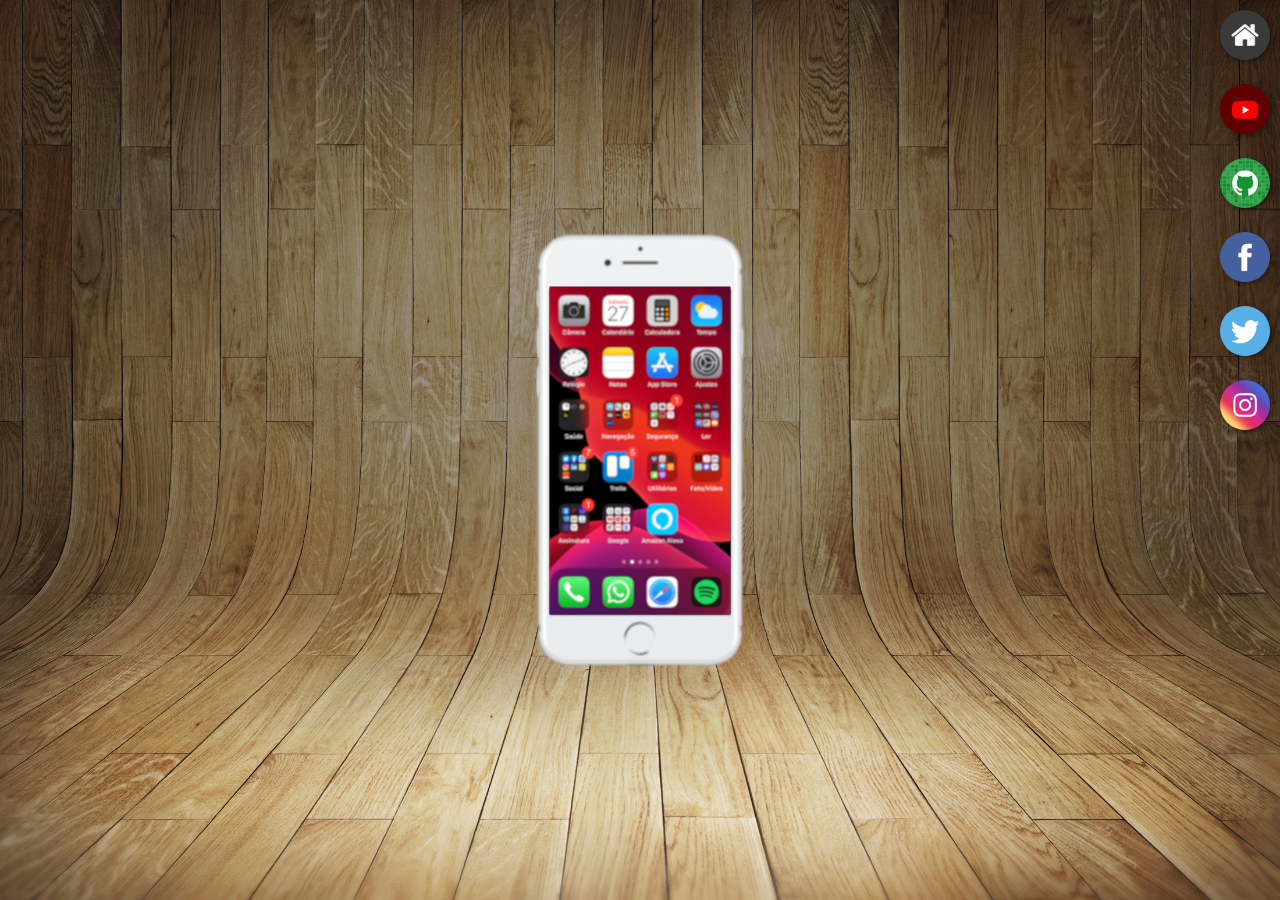
<file: index.html>
<!DOCTYPE html>
<html lang="pt-br">
<head>
    <meta charset="UTF-8">
    <meta name="viewport" content="width=device-width, initial-scale=1.0">
    <link rel="stylesheet" href="estilo/style.css">
    <link rel="shortcut icon" href="imagens/favicon.ico" type="image/x-icon">
    <title>Projeto Social</title>
</head>
<body>
    <main>
        <section id="telefone"> 
                <iframe src="home.html" frameborder="0" name="tela" id="tela">
                    <p>Seu dispositivo nao e compativel com este recurso</p>
                </iframe>
        </section>
        <section id="redes-sociais">
            <a href="#" target="tela">
                <img src="imagens/logo-home.jpg" alt="home">
            </a> <br>
            <a href="#" target="tela">
                <img src="imagens/logo-youtube.jpg" alt="youtube">
            </a> <br>
            <a href="#" target="tela">
                <img src="imagens/logo-github.jpg" alt="github">
            </a> <br>
            <a href="#" target="tela">
                <img src="imagens/logo-facebook.jpg" alt="facebook">
            </a> <br>
            <a href="#" target="tela">
                <img src="imagens/logo-twitter.jpg" alt="twitter">
            </a> <br>
            <a href="#" target="tela">
                <img src="imagens/logo-instagram.jpg
                " alt="instagram">
            </a> <br>
        </section>
    </main>
</body>
</html>
</file>
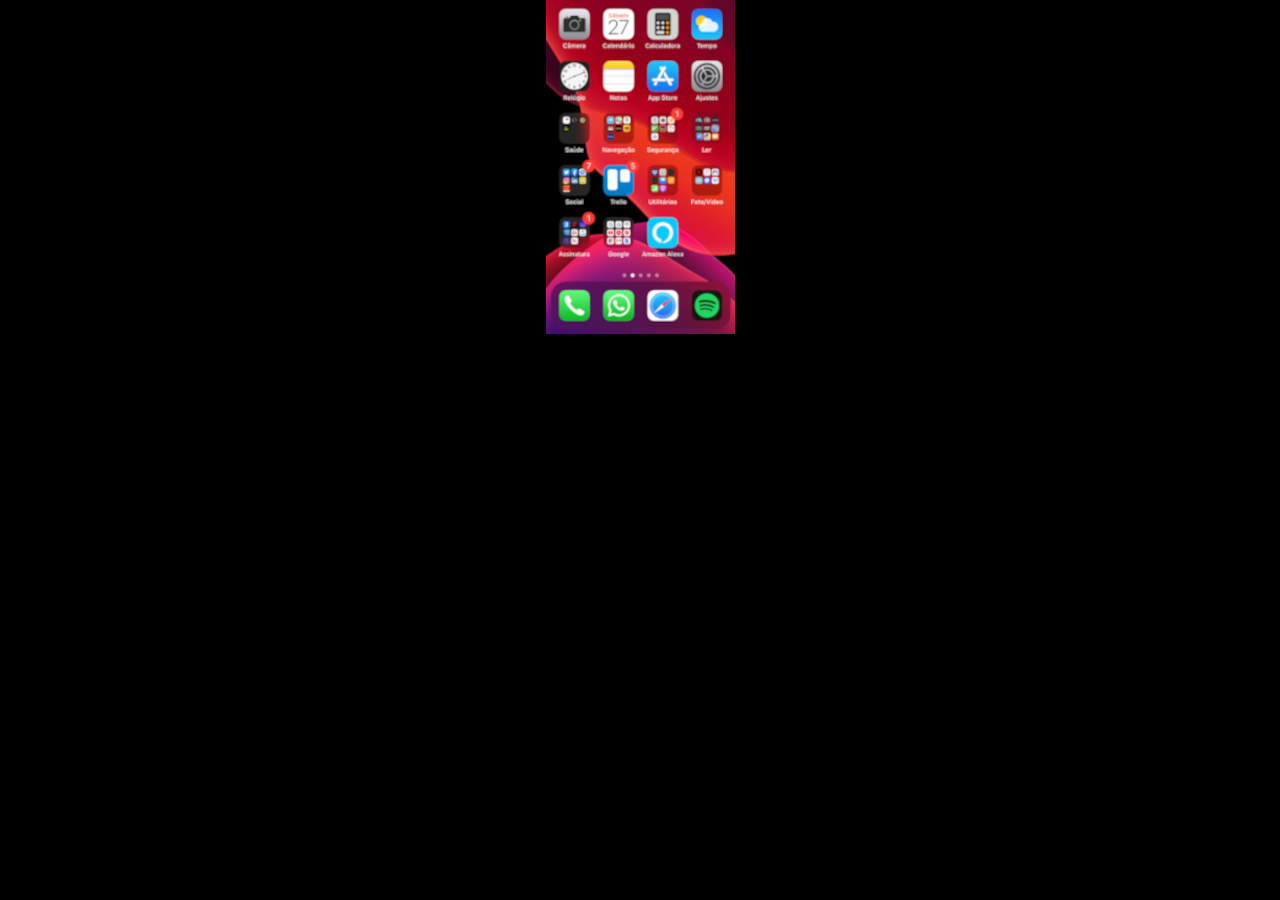
<file: home.html>
<!DOCTYPE html>
<html lang="pt-br">
<head>
    <meta charset="UTF-8">
    <meta name="viewport" content="width=device-width, initial-scale=1.0">
    <title>Document</title>
    <style>
        * {
            margin: 0;
            padding: 0;
        }
        body {
            width: 100vw;
            height: 100vh;
            background: black url(imagens/tela-home.png) no-repeat top center;
            
        }
    </style>
</head>
<body>
    
</body>
</html>
</file>
<file: estilo/style.css>
@charset "UTF-8";

* {
    padding: 0px;
    margin: 0px;
    font-family: Arial, Helvetica, sans-serif;
}
html, body {
    background-color: black;

    height: 100vh;
    width: 100vw; 
}
body {
    background: url(../imagens/fundo-madeira.jpg) no-repeat top center;
    background-size: cover;
}
main {
    height: 100vh;
    
    position: relative;
}
section#telefone {
    position: absolute;
    top: 50%;
    left: 50%;
    transform: translate(-50%, -50%);

    background: url(../imagens/frame-iphone.png) no-repeat;
    height: 435px;
    width: 211px;
}
iframe#tela {
    position: relative;
    top: 54px;
    left: 15px;

    width: 181px;
    height: 328px;
    
}
section#redes-sociais {
    text-align: right;
}
section#redes-sociais img {
    width: 50px;
    border-radius: 50%;
    box-shadow: 2px 2px 5px rgba(0, 0, 0, 0.425);
    margin: 10px;
    box-sizing: border-box;

}
section#redes-sociais img:hover {
    transition: 0.5s;
    transform: translate(-3px, -3px);
    box-shadow: 5px 5px 10px rgba(0, 0, 0, 0.842);
}
</file>
